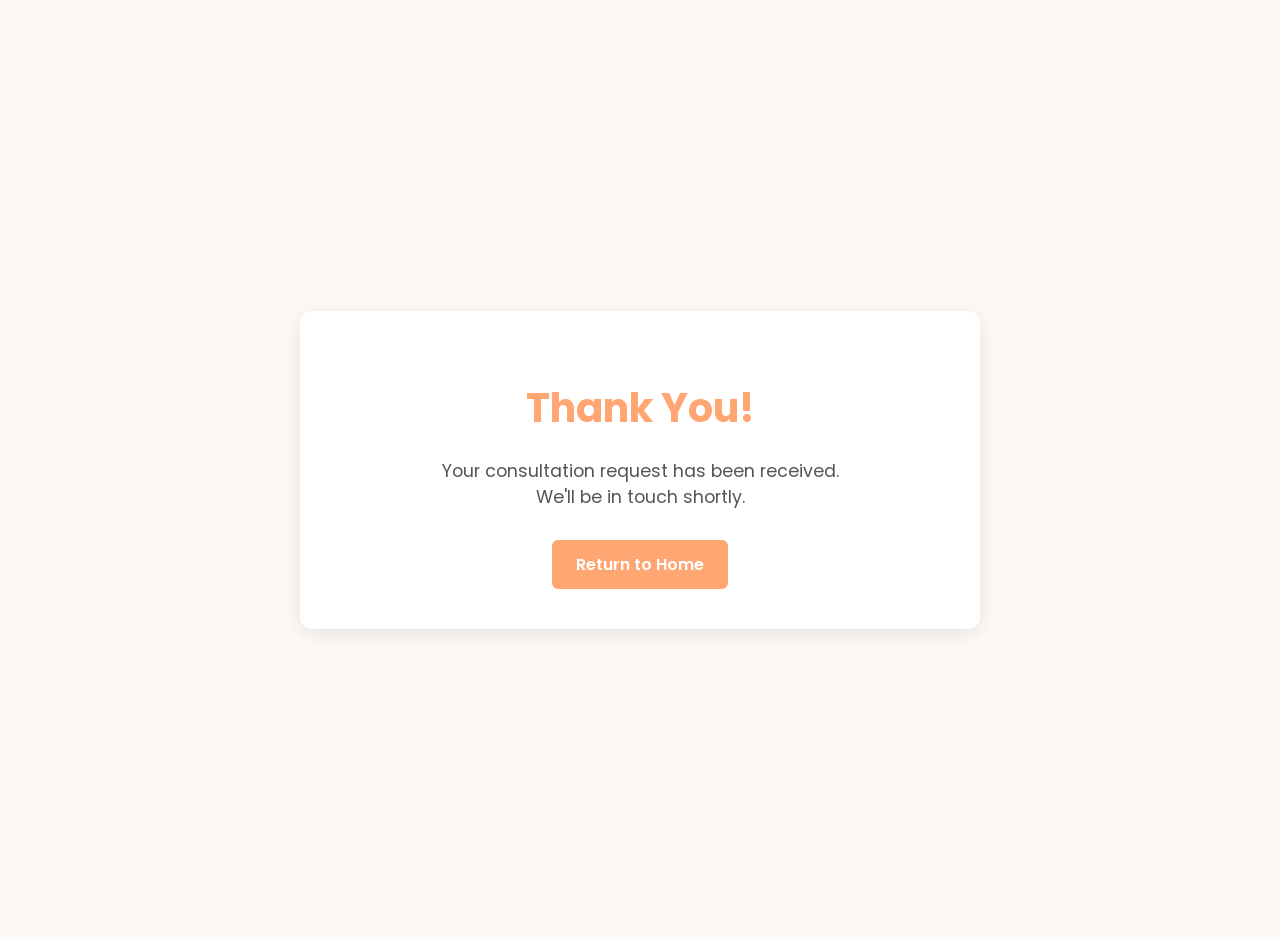
<file: thanks.html>
<!DOCTYPE html>
<html lang="en">

<head>
  <meta charset="UTF-8" />
  <meta name="viewport" content="width=device-width, initial-scale=1.0" />
  <title>Thank You | SK Majoka Advocate</title>
  <link href="https://fonts.googleapis.com/css2?family=Poppins:wght@400;600&display=swap" rel="stylesheet" />
  <style>
    body {
      margin: 0;
      font-family: 'Poppins', sans-serif;
      background-color: #fdf9f6;
      color: #333;
      display: flex;
      justify-content: center;
      align-items: center;
      height: 100vh;
      padding: 20px;
      text-align: center;
    }

    .thankyou-container {
      background-color: #fff;
      padding: 40px;
      border-radius: 12px;
      box-shadow: 0 4px 20px rgba(0, 0, 0, 0.1);
      max-width: 600px;
      width: 100%;
    }

    h1 {
      font-size: 2.5rem;
      color: #ffa673;
      margin-bottom: 20px;
    }

    p {
      font-size: 1.1rem;
      color: #555;
      margin-bottom: 30px;
    }

    a {
      display: inline-block;
      background-color: #ffa673;
      color: #fff;
      text-decoration: none;
      padding: 12px 24px;
      border-radius: 6px;
      font-weight: 600;
      transition: background-color 0.3s ease;
    }

    a:hover {
      background-color: #ff8a4c;
    }
  </style>
</head>

<body>
  <div class="thankyou-container">
    <h1>Thank You!</h1>
    <p>Your consultation request has been received.<br> We'll be in touch shortly.</p>
    <a href="index.html">Return to Home</a>
  </div>
</body>

</html>
</file>
